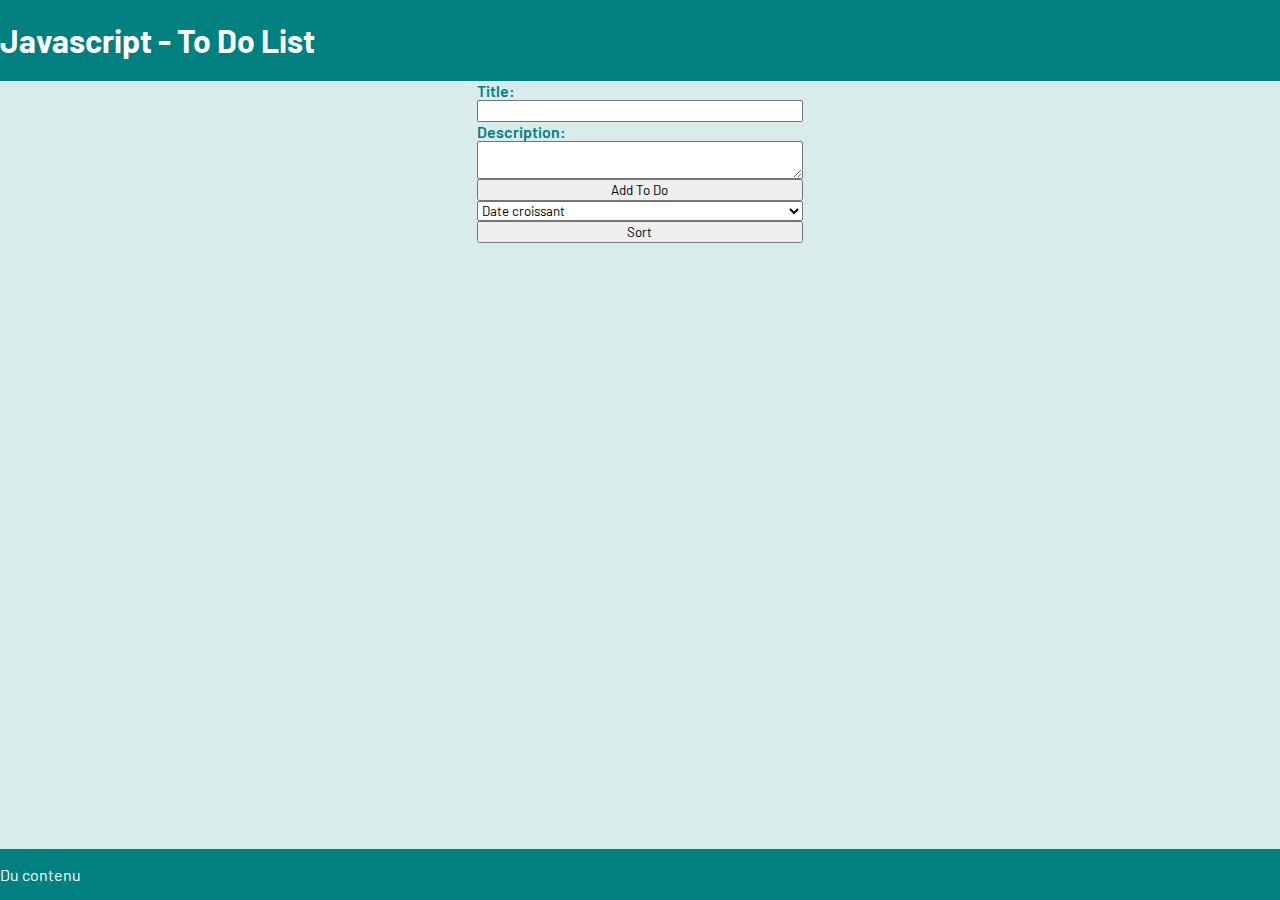
<file: js-todolist/index.html>
<!DOCTYPE html>
<html lang="en">
<head>
    <meta charset="UTF-8">
    <meta name="viewport" content="width=device-width, initial-scale=1.0">
    <title>To Do List</title>

    <link rel="stylesheet" href="css/main.css" />

    <script src="js/index.js" defer></script>
</head>
<body>
    <header>
        <h1>Javascript - To Do List</h1>
    </header>
    <main>
        <div id="forms">
            <form id="add_to_do_form">
                <label for="title">Title</label>
                <input type="text" id="title" required />
                <label for="description">Description</label>
                <textarea id="description"></textarea>
                <button id="add_to_do_btn">
                    Add To Do
                </button>
            </form>
            <form id="sort_form">
                <select id="select_sort">
                    <option value="dc">Date croissant</option>
                    <option value="dd">Date décroissant</option>
                    <option value="ac">Alphabétique croissant</option>
                    <option value="ad">Alphabétique décroissant</option>
                </select>
                <button>
                    Sort
                </button>
            </form>
        </div>
        <div id="to_do_view">

        </div>
    </main>
    <footer>
        <p>Du contenu</p>
    </footer>
</body>
</html>
</file>
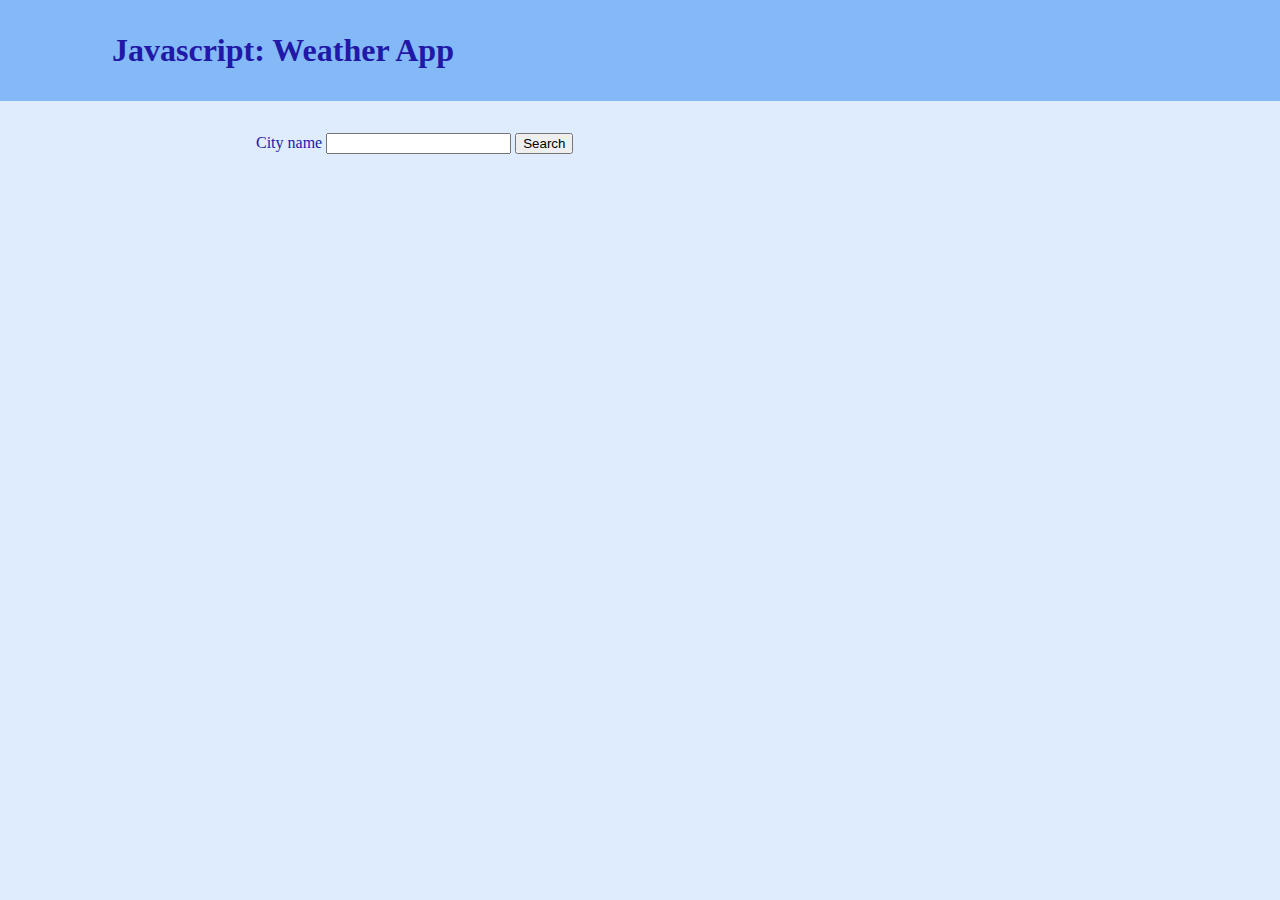
<file: js-weather-app/index.html>
<!DOCTYPE html>
<html lang="en">
<head>
    <meta charset="UTF-8">
    <meta name="viewport" content="width=device-width, initial-scale=1.0">
    <title>Weather App</title>

    <link rel="stylesheet" href="css/main.css" />

    <script src="js/index.js" defer></script>
</head>
<body>
    <header>
        <h1>Javascript: Weather App</h1>
    </header>
    <main>
        <form id="search_city_form">
            <label for="city_name">City name</label>
            <input id="city_name" type="text" />
            <button id="search_btn">
                Search
            </button>
        </form>
        <div id="display_view">

        </div>
    </main>
    <footer>

    </footer>
</body>
</html>
</file>
<file: js-todolist/css/main.css>
@import url('https://fonts.googleapis.com/css2?family=Barlow:ital,wght@0,100;0,600;1,400;1,700&display=swap');

*
{
    font-family: barlow;
}

body {
    display: flex;
    flex-direction: column;
    height: 100vh;
    overflow: auto;
    margin: 0;
}

body > main {
    display: flex;
    flex-direction: column;
}

main
{
    display: flex;
    width: 100%;
    align-items: center;
    flex:  1 1 auto;
}

form {
    display: flex;
    flex-direction: column;
}

label::after {
    content: ':';
}

body main > div {
    width: 25.5%;
}

body main div span {
    width: 100%;
}

body main div span::after {
    content: ':';
}

#to_do_view {
    font-family: 'Barlow', sans-serif;
}

main {
    color: #008080;
    font-weight: 600;
    /* background-color: white;/ */
}

body {
    color: white;
    background-color: #00808027;
}

header, footer {
    background-color: #008080;
}
</file>
<file: js-weather-app/css/main.css>
body {
    color: #2218A7;
    background-color: #197DEE25;
    height: 100vh;
    background-repeat: no-repeat;
    background-size: 100% 100%;
    margin: 0;
}

main {
    padding-block: 2rem;
    width: 60%;
    margin: auto;
}

header {
    background-color: #197DEE75;
    padding-inline: 7rem;
    padding-block: 2rem;
    align-items: center;
}

h1, h2 {
    margin: 0;
}

#display_view {
    display: none;
    margin: 2rem 0 0 0;
    background-color: #197DEE75;
    padding: 0.6rem;
}

h3::after {
    content: ':';
}
</file>
